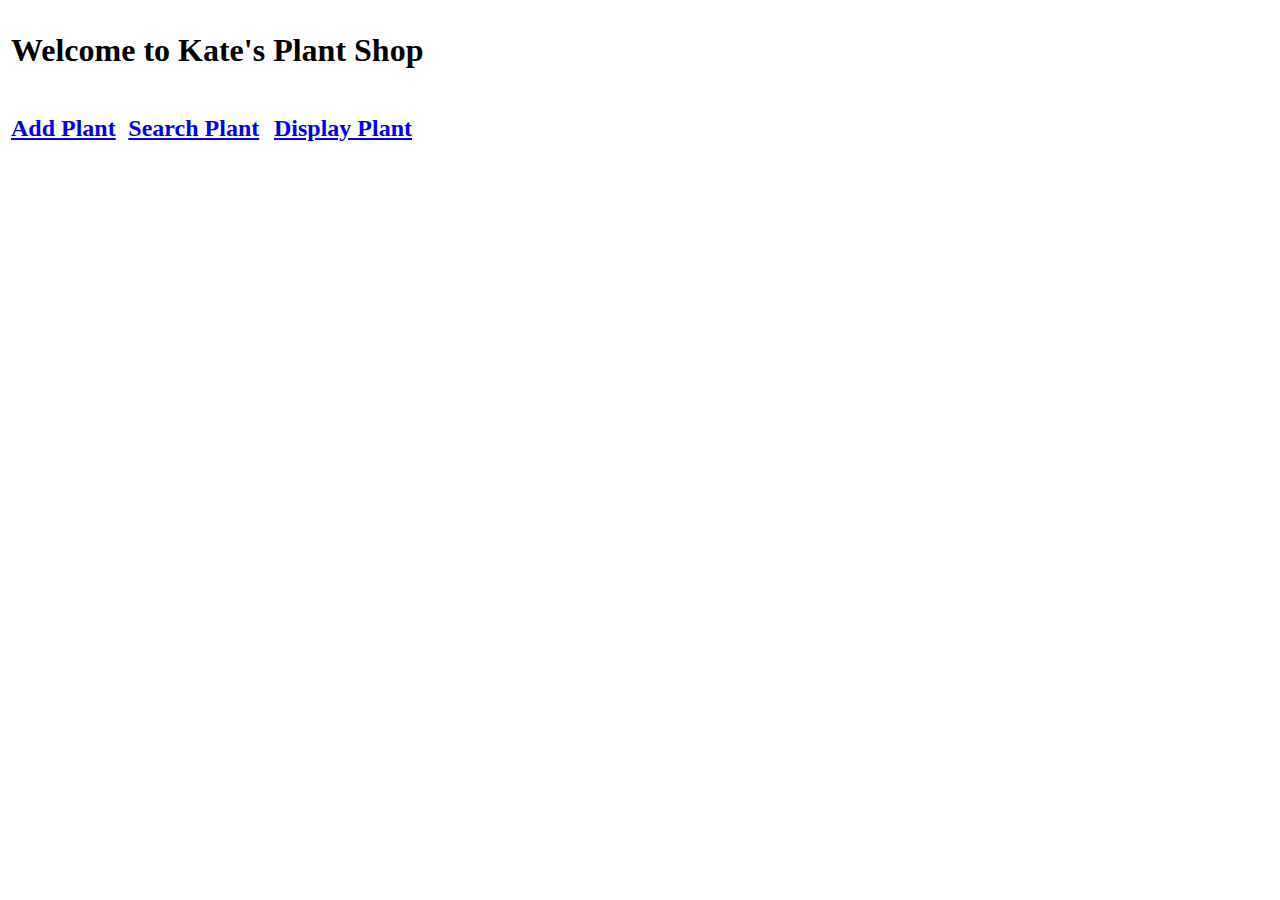
<file: ASSIGNMENT_2_Copy_WORKING_CSS/target/classes/templates/index.html>
<!DOCTYPE html>
<html xmlns:th="www.thymeleaf.org">
<head>
<meta charset="UTF-8">
<link th:href="@{/css/stylesheet2.css}" rel="stylesheet"/>
<title>Kate's Plant Shop</title>
</head>
<body>
	<div class="table-wrapper">
		<table class="fl-table">
			<thead>
				<tr>
					<th colspan="3">
						<h1>Welcome to Kate's Plant Shop</h1>
					</th>
				</tr>
			</thead>
			<tbody>
				<tr>
					<td><h2><a href="/addPlant">Add Plant</a></h2></td>
					<td><h2><a href="/searchPlant">Search Plant</a></h2></td>
					<td><h2><a href="/displayPlants">Display Plant</a></h2></td>
				</tr>
			</tbody>
		</table>
	</div>
</body>
</html>
</file>
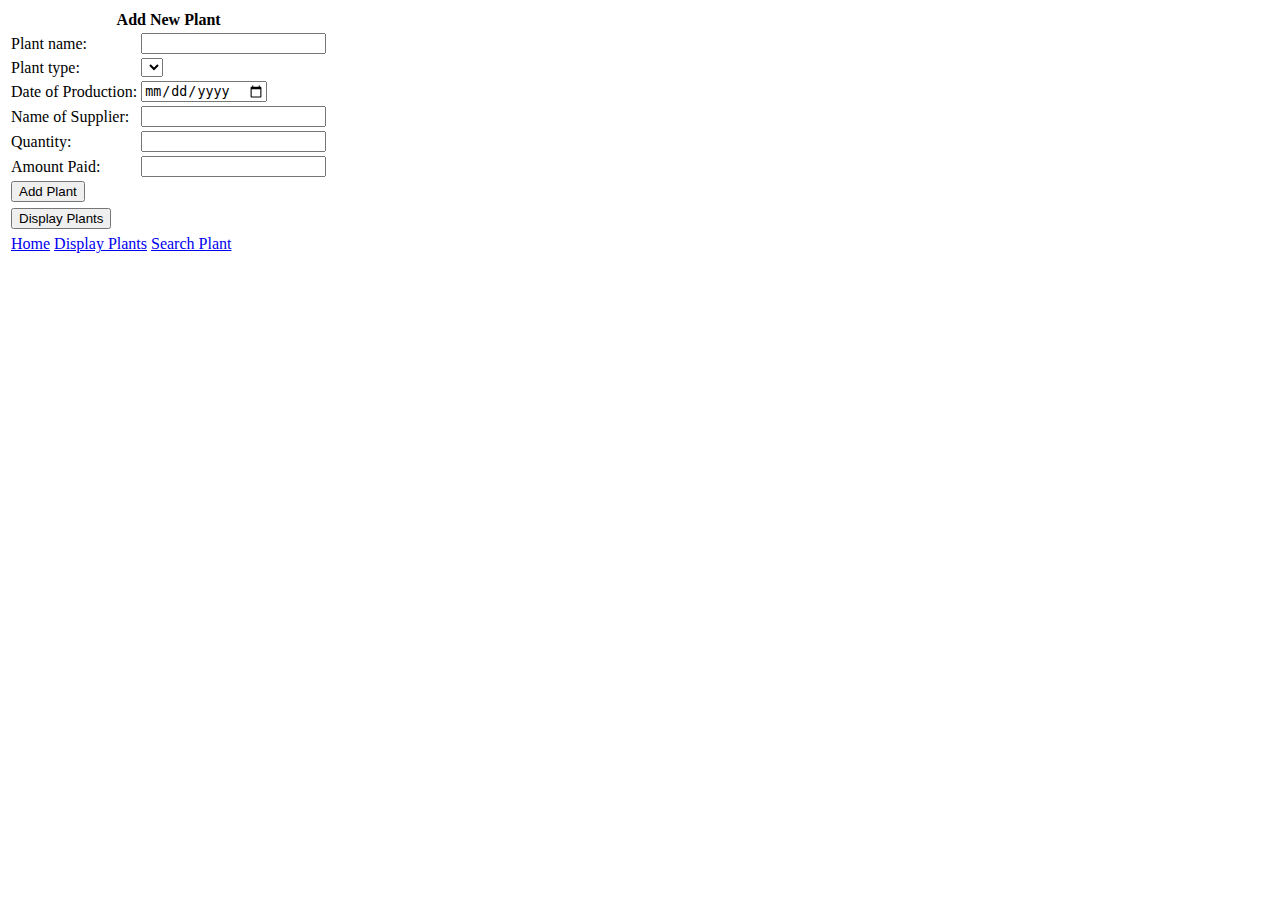
<file: ASSIGNMENT_2_Copy_WORKING_CSS/target/classes/templates/addPlant.html>
<!DOCTYPE html>
<html xmlns:th="www.thymeleaf.org">
<head>
<meta charset="UTF-8">
<link th:href="@{/css/stylesheet2.css}" rel="stylesheet" />
<title>Add New Plant</title>
</head>
<body>

	<div class="table-wrapper">

		<form method="post" action="#" th:action="@{/processForm}"
			th:object="${plant}">
			<table class="fl-table">
				<thead>
					<tr>
						<th colspan="2">Add New Plant</th>
					</tr>
				</thead>
				<tbody>
					<tr>
						<td>Plant name:</td>
						<td><input type="text" th:field="*{plantName}" /></td>
					</tr>
					<tr>
						<td>Plant type:</td>
						<td><select th:field="*{plantType}">
								<option th:each="p:*{plantTypes}" th:value="${p}" th:text="${p}" />
						</select></td>
					</tr>
					<tr>
						<td>Date of Production:</td>
						<td><input type="date" th:field="*{dateOfProduction}" /></td>
					</tr>
					<tr>
						<td>Name of Supplier:</td>
						<td><input type="text" th:field="*{nameOfSupplier}" /></td>
					</tr>
					<tr>
						<td>Quantity:</td>
						<td><input type="number" th:field="*{quantity}" /></td>
					</tr>
					<tr>
						<td>Amount Paid:</td>
						<td><input type="number" step="0.01" th:field="*{amountPaid}" /></td>
					</tr>
					<tr>
						<td colspan="2"><input type="submit" value="Add Plant"></td>
					</tr>

				</tbody>
			</table>
		</form>
		<table class="fl-table">
			<tr>
				<th colspan="2"><a href="/displayPlants"><button>
							Display Plants</button></a></th>
			</tr>
		</table>
	</div>

	<div class="table-wrapper">
		<table class="fl-table">
			<tbody>
				<tr>
					<td><a href="/">Home</a></td>
					<td><a href="/displayPlants">Display Plants</a></td>
					<td><a href="/searchPlant">Search Plant</a></td>
				</tr>
			</tbody>
		</table>
	</div>
</body>
</html>
</file>
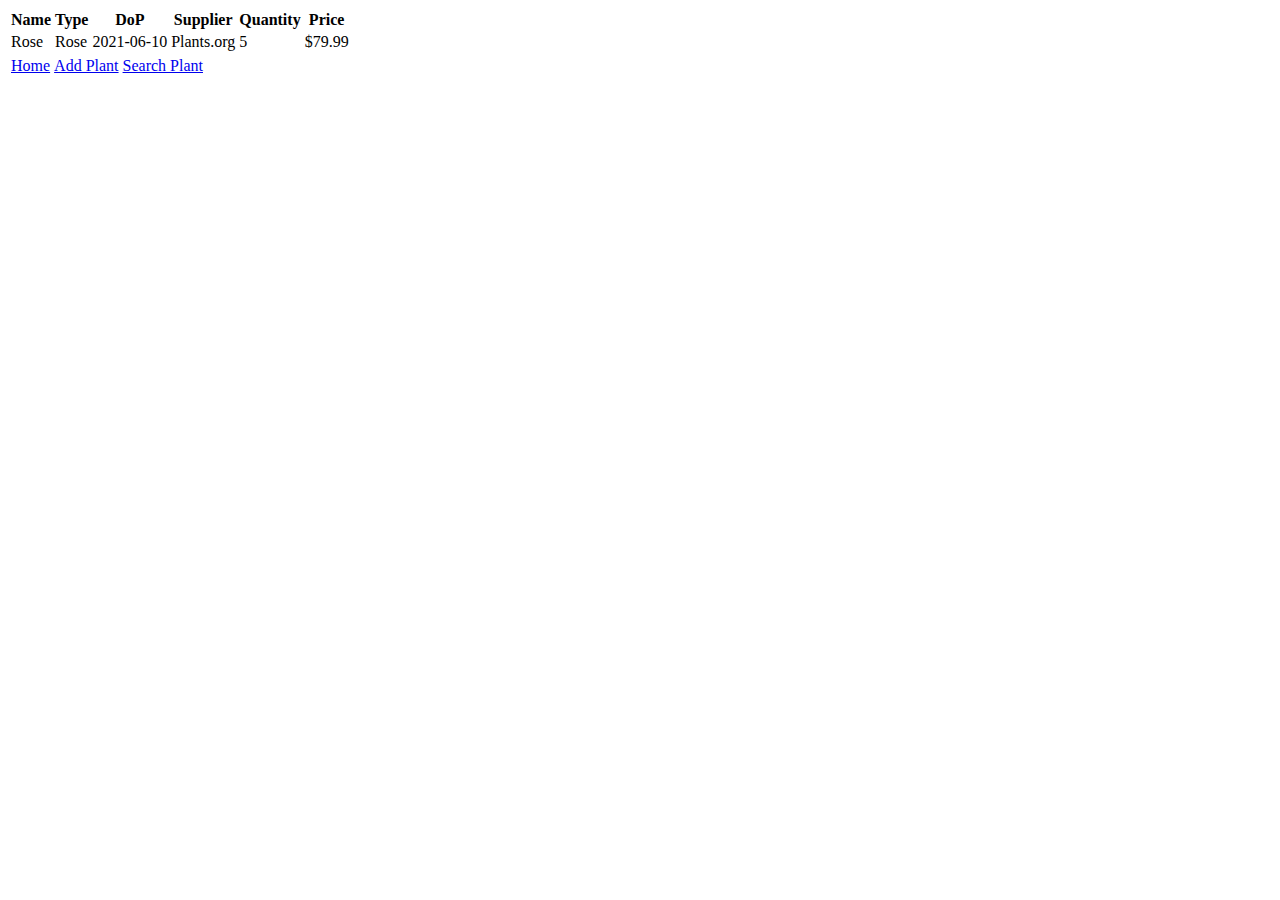
<file: ASSIGNMENT_2_Copy_WORKING_CSS/target/classes/templates/displayPlants.html>
<!DOCTYPE html>
<html xmlns:th="www.thymeleaf.org">
<head>
<meta charset="UTF-8">
<link th:href="@{/css/stylesheet2.css}" rel="stylesheet" />
<title>Display Plants</title>
</head>
<body>


	<div class="table-wrapper">
		<table class="fl-table">
			<thead>
				<tr>
					<th>Name</th>
					<th>Type</th>
					<th>DoP</th>
					<th>Supplier</th>
					<th>Quantity</th>
					<th>Price</th>
				</tr>
			</thead>
			<tbody>

				<tr th:each="aPlant:${plantList}">
					<td th:text="${aPlant.plantName}">Rose</td>
					<td th:text="${aPlant.plantType}">Rose</td>
					<td th:text="${{aPlant.dateOfProduction}}">2021-06-10</td>
					<td th:text="${aPlant.nameOfSupplier}">Plants.org</td>
					<td th:text="${aPlant.quantity}">5</td>
					<td th:text="${aPlant.amountPaid}">$79.99</td>
				</tr>
			</tbody>
		</table>
	</div>
	<div class="table-wrapper">
		<table class="fl-table">
			<tbody>
				<tr>
					<td><a href="/">Home</a></td>
					<td><a href="/addPlant">Add Plant</a></td>
					<td><a href="/searchPlant">Search Plant</a></td>
				</tr>
			</tbody>
		</table>
	</div>
</body>
</html>
</file>
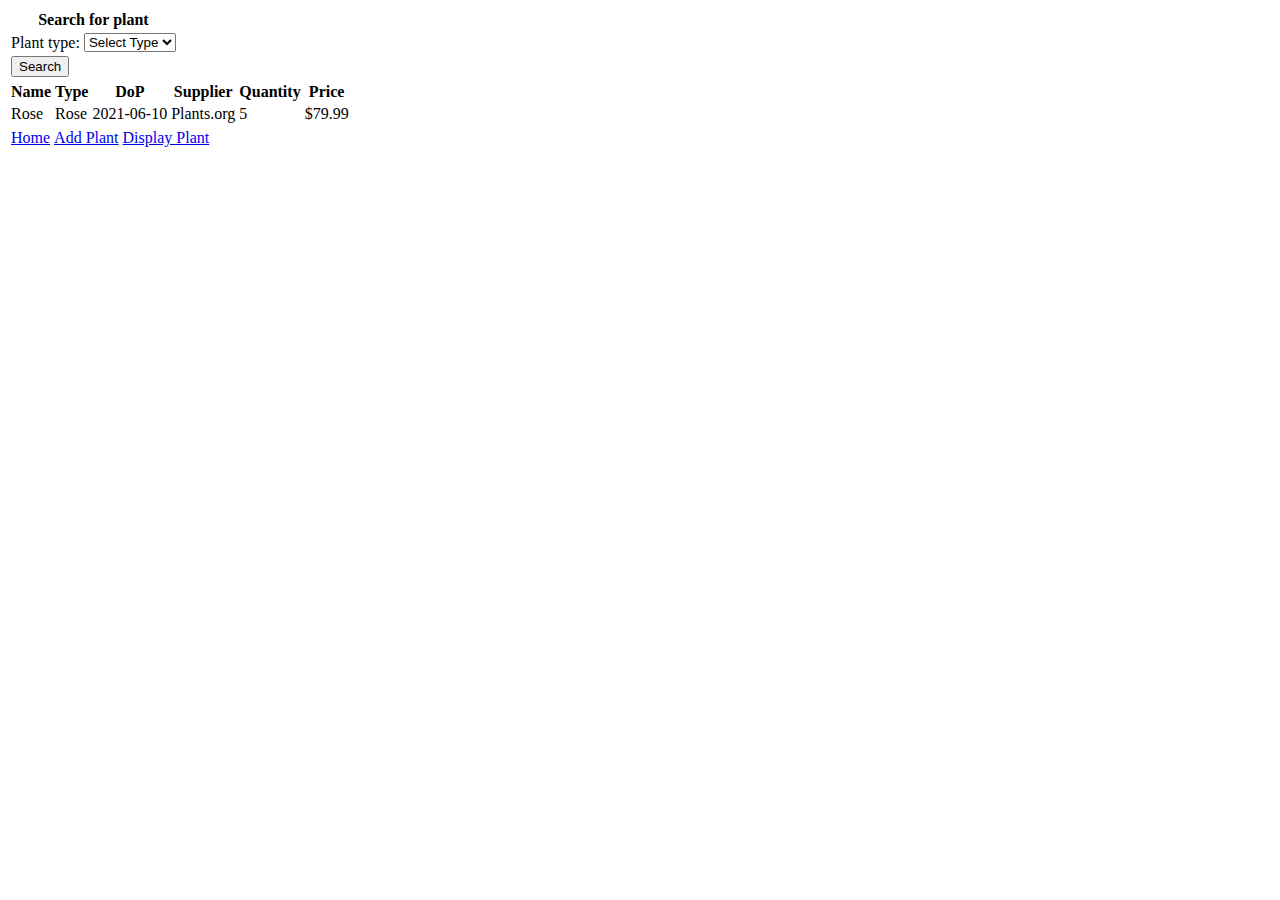
<file: ASSIGNMENT_2_Copy_WORKING_CSS/target/classes/templates/searchPlant.html>
<!DOCTYPE html>
<html xmlns:th="www.thymeleaf.org">
<head>
<meta charset="UTF-8">
<link th:href="@{/css/stylesheet2.css}" rel="stylesheet" />
<title>Search Details of a Plant</title>
</head>
<body>
	<div class="table-wrapper">

		<form method="post" action="#" th:action="@{/searchPlant}"
			th:object="${plant}">
			<table class="fl-table">
				<thead>
					<tr>
						<th colspan="2">Search for plant</th>
					</tr>
				</thead>
				<tbody>

					<tr>
						<td>Plant type:</td>
						<td><select th:field="*{plantType}">
								<option value="" selected>Select Type</option>
								<option th:each="p:*{plantTypes}" th:value="${p}" th:text="${p}" />
						</select></td>
					</tr>
					<tr>
						<td colspan="2"><input type="submit" value="Search"></td>

					</tr>
				</tbody>
			</table>
		</form>
	</div>
	<div class="table-wrapper">
		<table class="fl-table">
			<thead>
				<tr>
					<th>Name</th>
					<th>Type</th>
					<th>DoP</th>
					<th>Supplier</th>
					<th>Quantity</th>
					<th>Price</th>
				</tr>
			</thead>
			<tbody>

				<tr th:each="aPlant:${searchList}">
					<td th:text="${aPlant.plantName}">Rose</td>
					<td th:text="${aPlant.plantType}">Rose</td>
					<td th:text="${{aPlant.dateOfProduction}}">2021-06-10</td>
					<td th:text="${aPlant.nameOfSupplier}">Plants.org</td>
					<td th:text="${aPlant.quantity}">5</td>
					<td th:text="${aPlant.amountPaid}">$79.99</td>
				</tr>


			</tbody>
		</table>
	</div>

	<div class="table-wrapper">
		<table class="fl-table">
			<tbody>
				<tr>
					<td><a href="/">Home</a></td>
					<td><a href="/addPlant">Add Plant</a></td>
					<td><a href="/displayPlants">Display Plant</a></td>
				</tr>
			</tbody>
		</table>
	</div>
</body>
</html>
</file>
